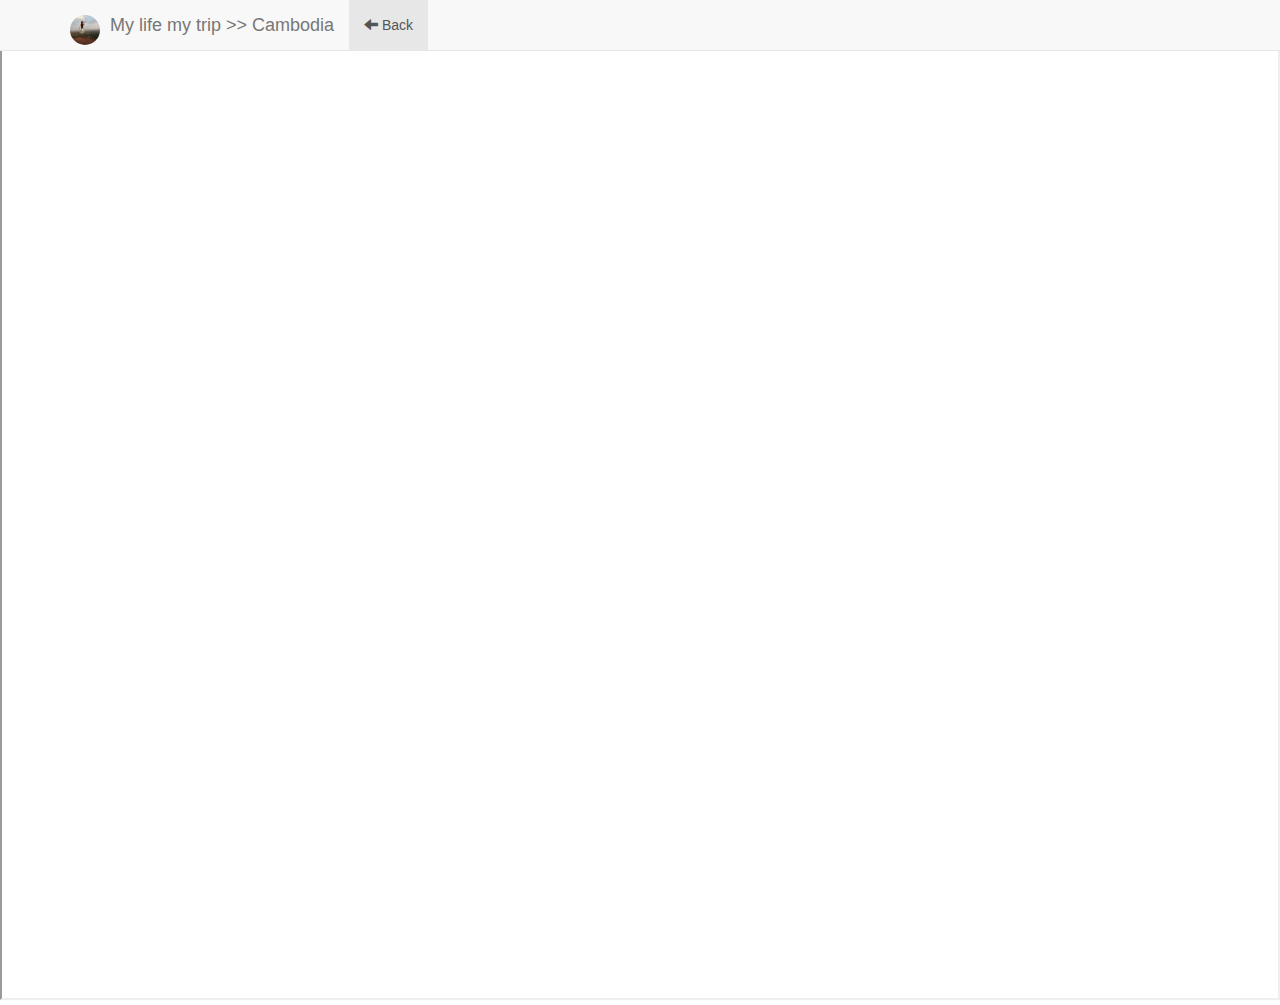
<file: link/cambodia.html>
<!DOCTYPE html>
<html>
  <head>
    <meta charset="utf-8">
    <meta http-equiv="X-UA-Compatible" content="IE=edge">
    <meta name="viewport" content="width=device-width, initial-scale=1">
    <title>Cambodia</title>
    <link href="../css/bootstrap.min.css" rel="stylesheet">
    <link href="../css/style.css" rel="stylesheet">
  </head>
  <body>
    <!--回到上一層-->
    <nav class="navbar-fixed-top my-nav navbar navbar-default">
      <div class="container">
        <!-- Brand and toggle get grouped for better mobile display--> 
        <div class="navbar-header">
          <div class="my-title">
            <a class="navbar-brand" href="#"><img class="profile" src="../img/my-avatar.png" alt="My Personal Site"><span class="my-ti"><font size="4">My life my trip >> Cambodia</font></span></a>
          </div>
        </div>

        <!-- Collect the nav links, forms, and other content for toggling--> 
        <ul class="nav navbar-nav">
          <li class="active"><a href="../index.html"><span class="glyphicon glyphicon-arrow-left"></span> Back</a></li>

        </ul>
      </div>
    </nav>

    <!--嵌入地圖-->
    <div class="hongkong-map">
      <iframe src="https://www.google.com/maps/d/embed?mid=1kJGRtlyZKVIAJKZWrtaTQQFDHso&hl=zh-TW" width="100%" height="1000"></iframe>
    </div>

  </body>
</html>
</file>
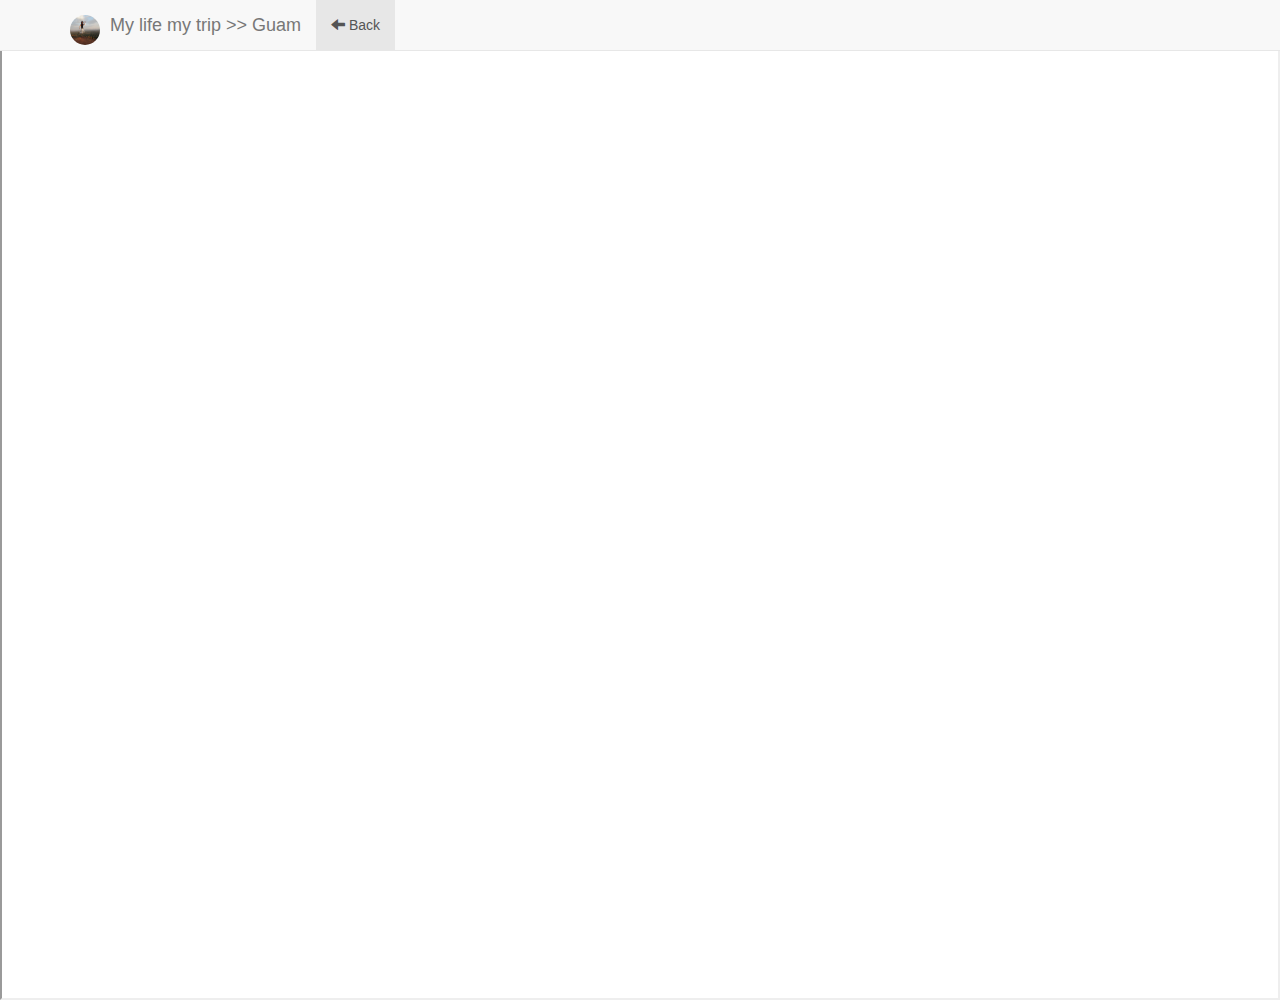
<file: link/guam.html>
<!DOCTYPE html>
<html>
  <head>
    <meta charset="utf-8">
    <meta http-equiv="X-UA-Compatible" content="IE=edge">
    <meta name="viewport" content="width=device-width, initial-scale=1">
    <title>Guam</title>
    <link href="../css/bootstrap.min.css" rel="stylesheet">
    <link href="../css/style.css" rel="stylesheet">
  </head>
  <body>
    <!--回到上一層-->
    <nav class="navbar-fixed-top my-nav navbar navbar-default">
      <div class="container">
        <!-- Brand and toggle get grouped for better mobile display--> 
        <div class="navbar-header">
          <div class="my-title">
            <a class="navbar-brand" href="#"><img class="profile" src="../img/my-avatar.png" alt="My Personal Site"><span class="my-ti"><font size="4">My life my trip >> Guam</font></span></a>
          </div>
        </div>

        <!-- Collect the nav links, forms, and other content for toggling--> 
        <ul class="nav navbar-nav">
          <li class="active"><a href="../index.html"><span class="glyphicon glyphicon-arrow-left"></span> Back</a></li>

        </ul>
      </div>
    </nav>
    
    <!--嵌入地圖-->
    <div class="hongkong-map" padding-top: 90px;>
      <iframe src="https://www.google.com/maps/d/embed?mid=1LNyci560xPJ05xiM-KR0P0uBl5M" width="100%" height="1000"></iframe>
    </div>

  </body>
</html>
</file>
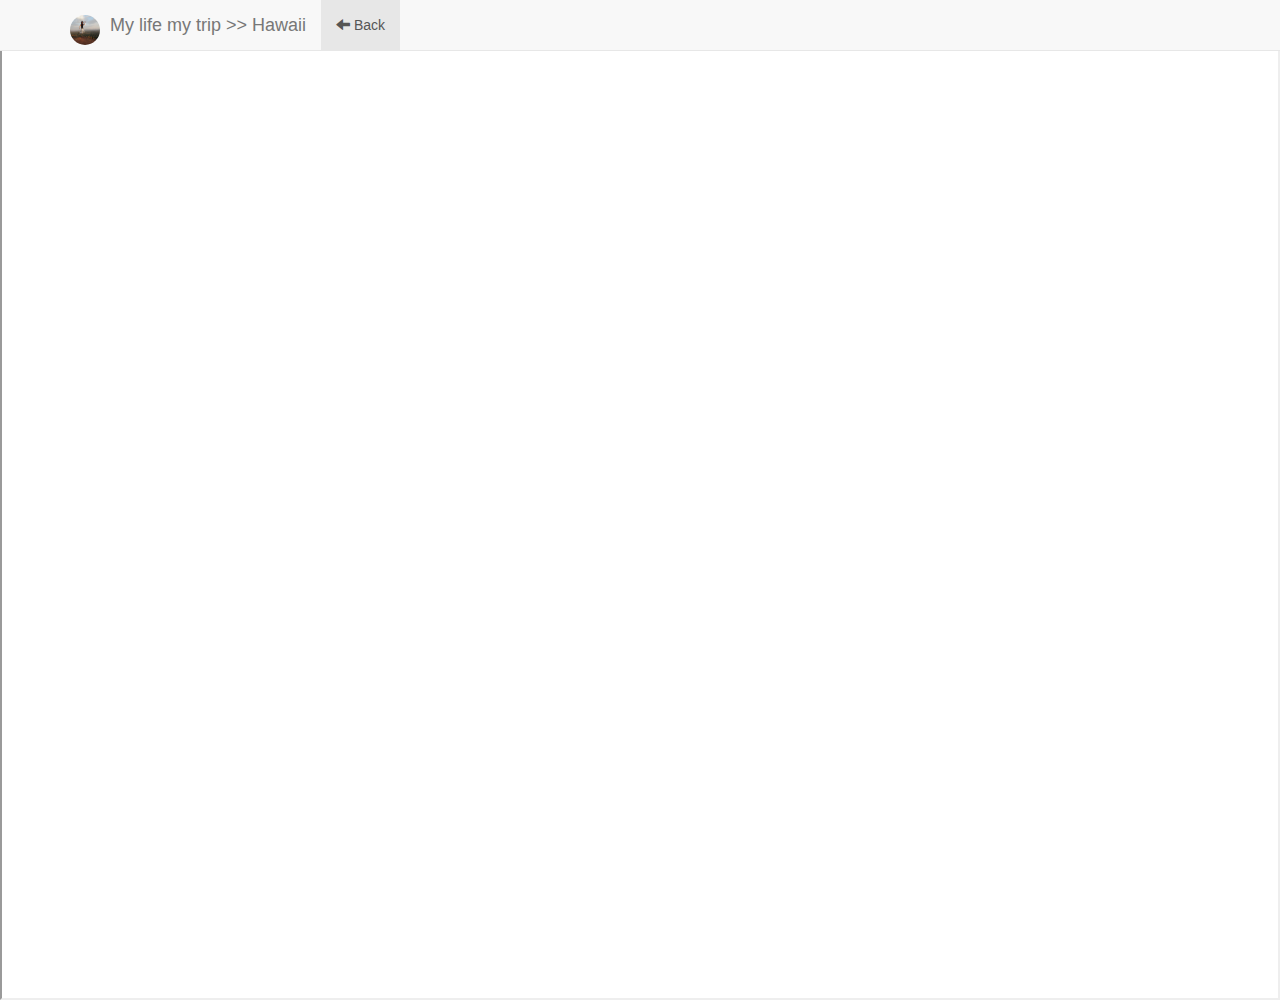
<file: link/hawaii.html>
<!DOCTYPE html>
<html>
  <head>
    <meta charset="utf-8">
    <meta http-equiv="X-UA-Compatible" content="IE=edge">
    <meta name="viewport" content="width=device-width, initial-scale=1">
    <title>Hawaii</title>
    <link href="../css/bootstrap.min.css" rel="stylesheet">
    <link href="../css/style.css" rel="stylesheet">
  </head>
  <body>
    <!--回到上一層-->
    <nav class="navbar-fixed-top my-nav navbar navbar-default">
      <div class="container">
        <!-- Brand and toggle get grouped for better mobile display--> 
        <div class="navbar-header">
          <div class="my-title">
            <a class="navbar-brand" href="#"><img class="profile" src="../img/my-avatar.png" alt="My Personal Site"><span class="my-ti"><font size="4">My life my trip >> Hawaii</font></span></a>
          </div>
        </div>

        <!-- Collect the nav links, forms, and other content for toggling--> 
        <ul class="nav navbar-nav">
          <li class="active"><a href="../index.html"><span class="glyphicon glyphicon-arrow-left"></span> Back</a></li>

        </ul>
      </div>
    </nav>
    
    <!--嵌入地圖-->
    <div class="hongkong-map">
      <iframe src="https://www.google.com/maps/d/embed?mid=1JUlifdouzCiVrqW4ffrN8CiN--w" width="100%" height="1000"></iframe>
    </div>

  </body>
</html>
</file>
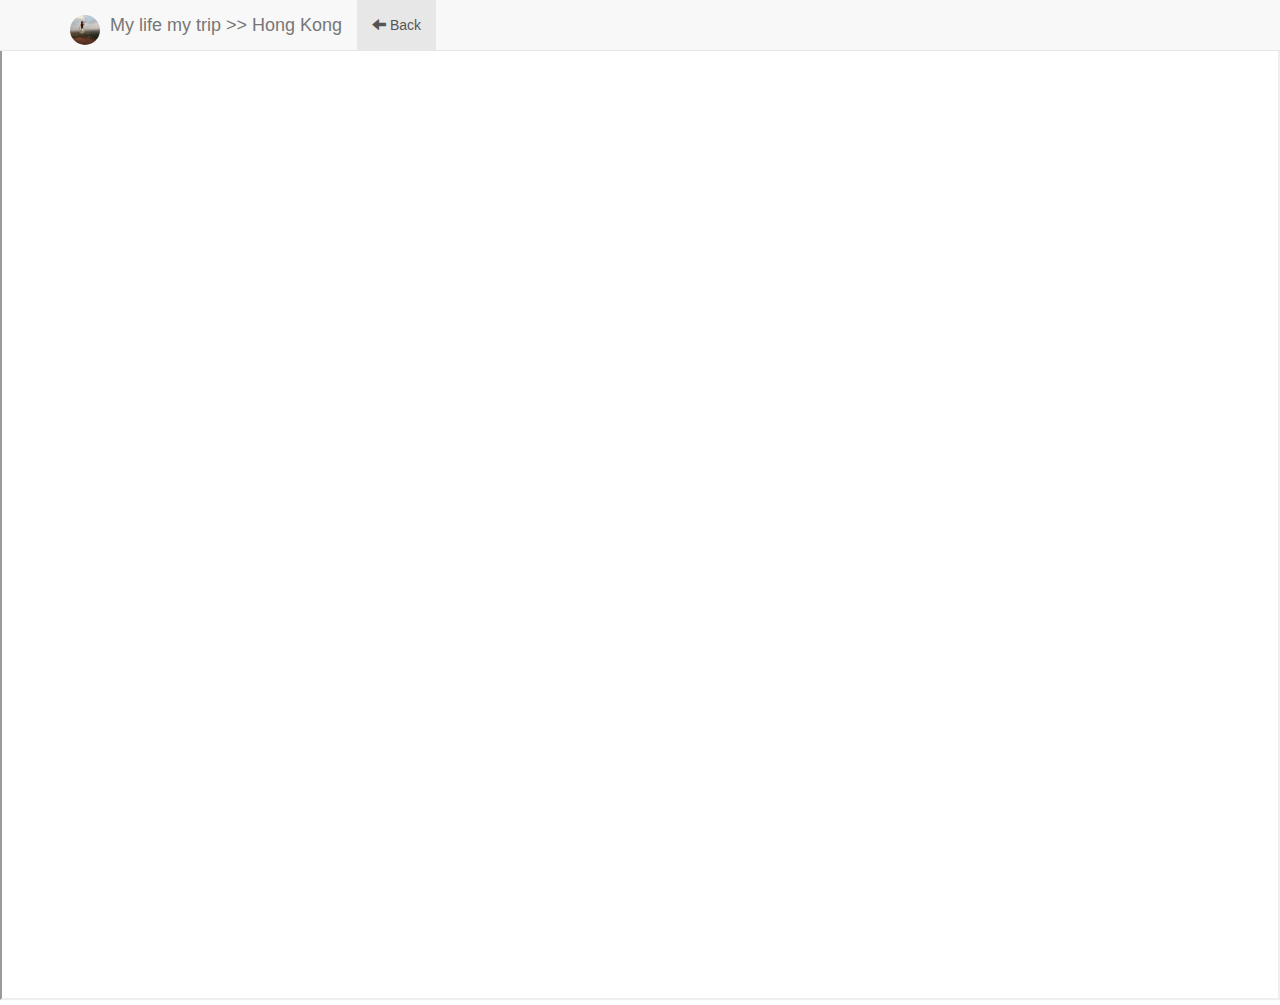
<file: link/hongkong.html>
<!DOCTYPE html>
<html>
  <head>
    <meta charset="utf-8">
    <meta http-equiv="X-UA-Compatible" content="IE=edge">
    <meta name="viewport" content="width=device-width, initial-scale=1">
    <title>Hong Kong</title>
    <link href="../css/bootstrap.min.css" rel="stylesheet">
    <link href="../css/style.css" rel="stylesheet">
  </head>
  <body>
    <!--回到上一層-->
    <nav class="navbar-fixed-top my-nav navbar navbar-default">
      <div class="container">
        <!-- Brand and toggle get grouped for better mobile display--> 
        <div class="navbar-header">
          <div class="my-title">
            <a class="navbar-brand" href="#"><img class="profile" src="../img/my-avatar.png" alt="My Personal Site"><span class="my-ti"><font size="4">My life my trip >> Hong Kong</font></span></a>
          </div>
        </div>

        <!-- Collect the nav links, forms, and other content for toggling--> 
        <ul class="nav navbar-nav">
          <li class="active"><a href="../index.html"><span class="glyphicon glyphicon-arrow-left"></span> Back</a></li>

        </ul>
      </div>
    </nav>
    
    <!--嵌入地圖-->
    <div class="hongkong-map">
      <iframe src="https://www.google.com/maps/d/embed?mid=1xqtaP04Qs4i3fUnnqCQ0qIhf_Ng" width="100%" height="1000"></iframe>
    </div>

  </body>
</html>
</file>
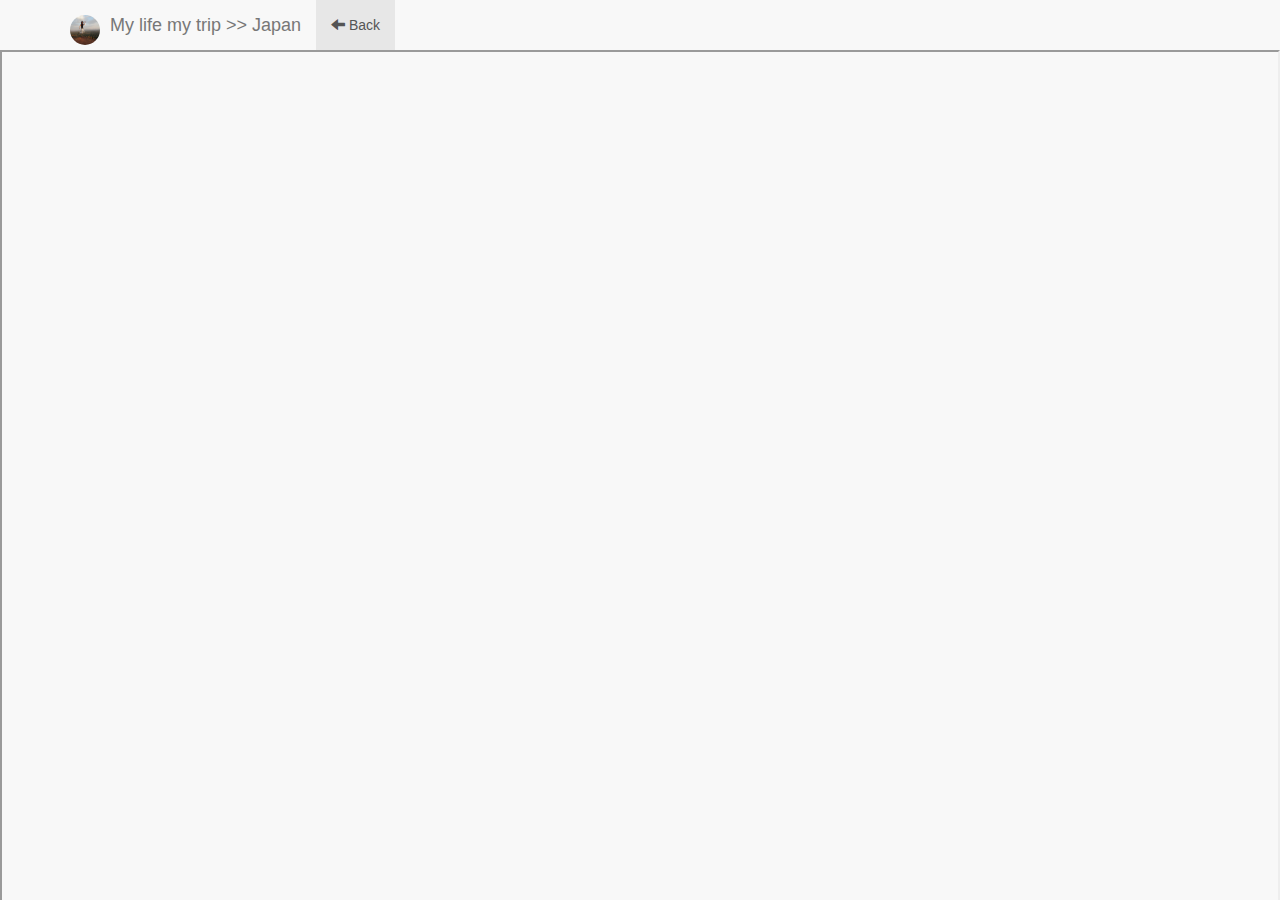
<file: link/japan.html>
<!DOCTYPE html>
<html>
  <head>
    <meta charset="utf-8">
    <meta http-equiv="X-UA-Compatible" content="IE=edge">
    <meta name="viewport" content="width=device-width, initial-scale=1">
    <title>Japan</title>
    <link href="../css/bootstrap.min.css" rel="stylesheet">
    <link href="../css/style.css" rel="stylesheet">
  </head>
  <body>
    <!--回到上一層-->
    <nav class="navbar-fixed-top my-nav navbar navbar-default">
      <div class="container">
        <!-- Brand and toggle get grouped for better mobile display--> 
        <div class="navbar-header">
          <div class="my-title">
            <a class="navbar-brand" href="#"><img class="profile" src="../img/my-avatar.png" alt="My Personal Site"><span class="my-ti"><font size="4">My life my trip >> Japan</font></span></a>
          </div>
        </div>

        <!-- Collect the nav links, forms, and other content for toggling--> 
        <ul class="nav navbar-nav">
          <li class="active"><a href="../index.html"><span class="glyphicon glyphicon-arrow-left"></span> Back</a></li>

        </ul>
      </div>
    
    <!--嵌入地圖-->
    <div class="hongkong-map">
      <iframe src="https://www.google.com/maps/d/embed?mid=14OHgX0SLqJRwJoibmpfjWadMeoM" width="100%" height="1000"></iframe>
    </div>

  </body>
</html>
</file>
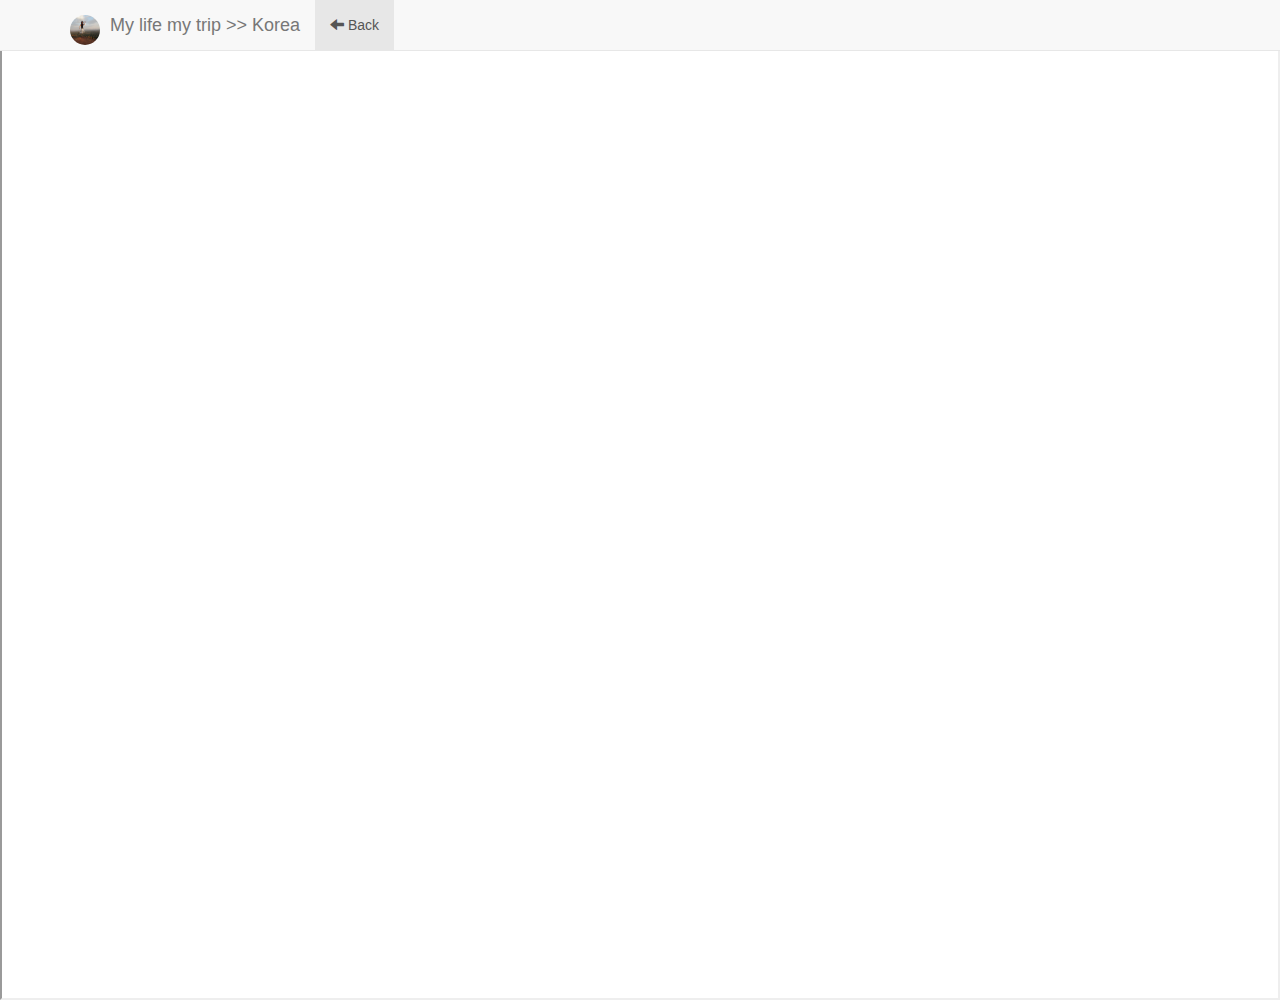
<file: link/korea.html>
<!DOCTYPE html>
<html>
  <head>
    <meta charset="utf-8">
    <meta http-equiv="X-UA-Compatible" content="IE=edge">
    <meta name="viewport" content="width=device-width, initial-scale=1">
    <title>Korea</title>
    <link href="../css/bootstrap.min.css" rel="stylesheet">
    <link href="../css/style.css" rel="stylesheet">
  </head>
  <body>
    <!--回到上一層-->
    <nav class="navbar-fixed-top my-nav navbar navbar-default">
      <div class="container">
        <!-- Brand and toggle get grouped for better mobile display--> 
        <div class="navbar-header">
          <div class="my-title">
            <a class="navbar-brand" href="#"><img class="profile" src="../img/my-avatar.png" alt="My Personal Site"><span class="my-ti"><font size="4">My life my trip >> Korea</font></span></a>
          </div>
        </div>

        <!-- Collect the nav links, forms, and other content for toggling--> 
        <ul class="nav navbar-nav">
          <li class="active"><a href="../index.html"><span class="glyphicon glyphicon-arrow-left"></span> Back</a></li>

        </ul>
      </div>
    </nav>
    
    <!--嵌入地圖-->
    <div class="hongkong-map">
      <iframe src="https://www.google.com/maps/d/embed?mid=1G9we6ejM6bnjDZQlPunSxW0HzJk" width="100%" height="1000"></iframe>
    </div>

  </body>
</html>
</file>
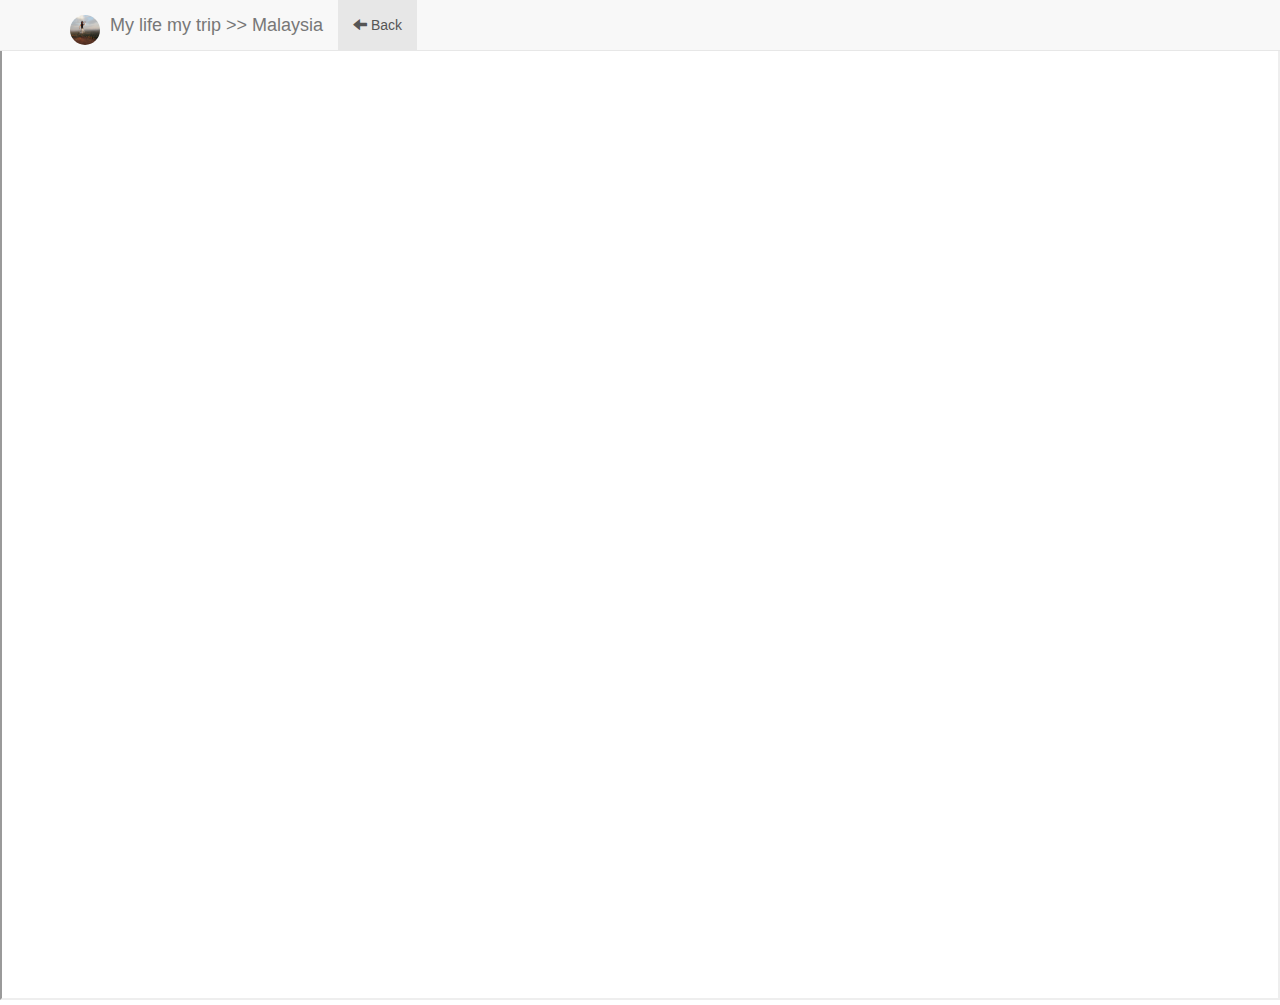
<file: link/malaysia.html>
<!DOCTYPE html>
<html>
  <head>
    <meta charset="utf-8">
    <meta http-equiv="X-UA-Compatible" content="IE=edge">
    <meta name="viewport" content="width=device-width, initial-scale=1">
    <title>Malaysia</title>
    <link href="../css/bootstrap.min.css" rel="stylesheet">
    <link href="../css/style.css" rel="stylesheet">
  </head>
  <body>
    <!--回到上一層-->
    <nav class="navbar-fixed-top my-nav navbar navbar-default">
      <div class="container">
        <!-- Brand and toggle get grouped for better mobile display--> 
        <div class="navbar-header">
          <div class="my-title">
            <a class="navbar-brand" href="#"><img class="profile" src="../img/my-avatar.png" alt="My Personal Site"><span class="my-ti"><font size="4">My life my trip >> Malaysia</font></span></a>
          </div>
        </div>

        <!-- Collect the nav links, forms, and other content for toggling--> 
        <ul class="nav navbar-nav">
          <li class="active"><a href="../index.html"><span class="glyphicon glyphicon-arrow-left"></span> Back</a></li>

        </ul>
      </div>
    </nav>
    
    <!--嵌入地圖-->
    <div class="hongkong-map" padding-top: 90px;>
      <iframe src="https://www.google.com/maps/d/embed?mid=1tfNv-cHt68vujf7jFMskCE8HYBo" width="100%" height="1000"></iframe>
    </div>

  </body>
</html>
</file>
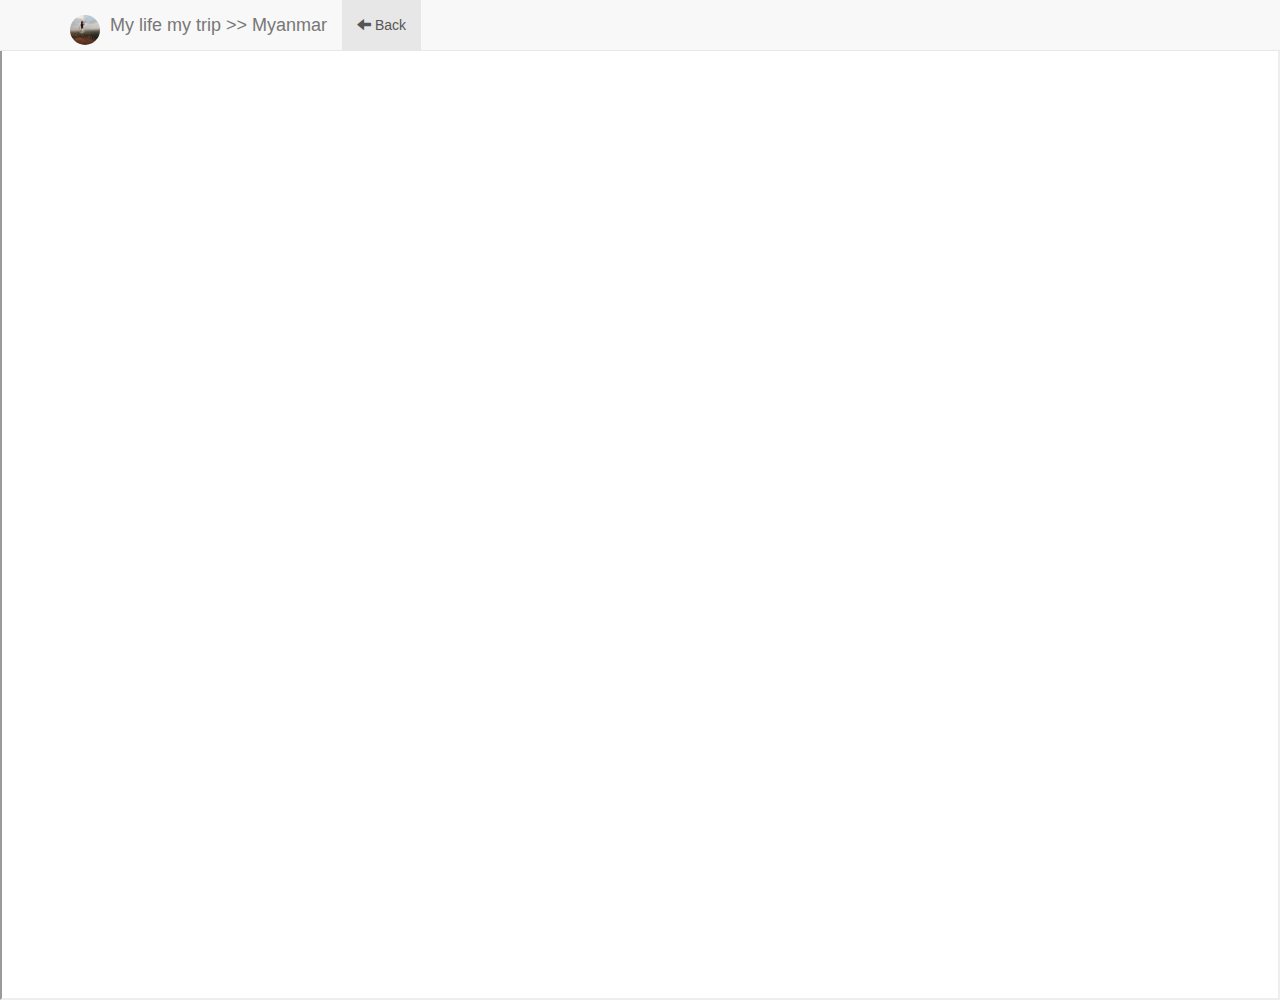
<file: link/myanmar.html>
<!DOCTYPE html>
<html>
  <head>
    <meta charset="utf-8">
    <meta http-equiv="X-UA-Compatible" content="IE=edge">
    <meta name="viewport" content="width=device-width, initial-scale=1">
    <title>Myanmar</title>
    <link href="../css/bootstrap.min.css" rel="stylesheet">
    <link href="../css/style.css" rel="stylesheet">
  </head>
  <body>
    <!--回到上一層-->
    <nav class="navbar-fixed-top my-nav navbar navbar-default">
      <div class="container">
        <!-- Brand and toggle get grouped for better mobile display--> 
        <div class="navbar-header">
          <div class="my-title">
            <a class="navbar-brand" href="#"><img class="profile" src="../img/my-avatar.png" alt="My Personal Site"><span class="my-ti"><font size="4">My life my trip >> Myanmar</font></span></a>
          </div>
        </div>

        <!-- Collect the nav links, forms, and other content for toggling--> 
        <ul class="nav navbar-nav">
          <li class="active"><a href="../index.html"><span class="glyphicon glyphicon-arrow-left"></span> Back</a></li>

        </ul>
      </div>
    </nav>
    
    <!--嵌入地圖-->
    <div class="hongkong-map" padding-top: 90px;>
      <iframe src="https://www.google.com/maps/d/embed?mid=1P9miq4E8NWaWVAQ2j3bjp_WE_OQ" width="100%" height="1000"></iframe>
    </div>

  </body>
</html>
</file>
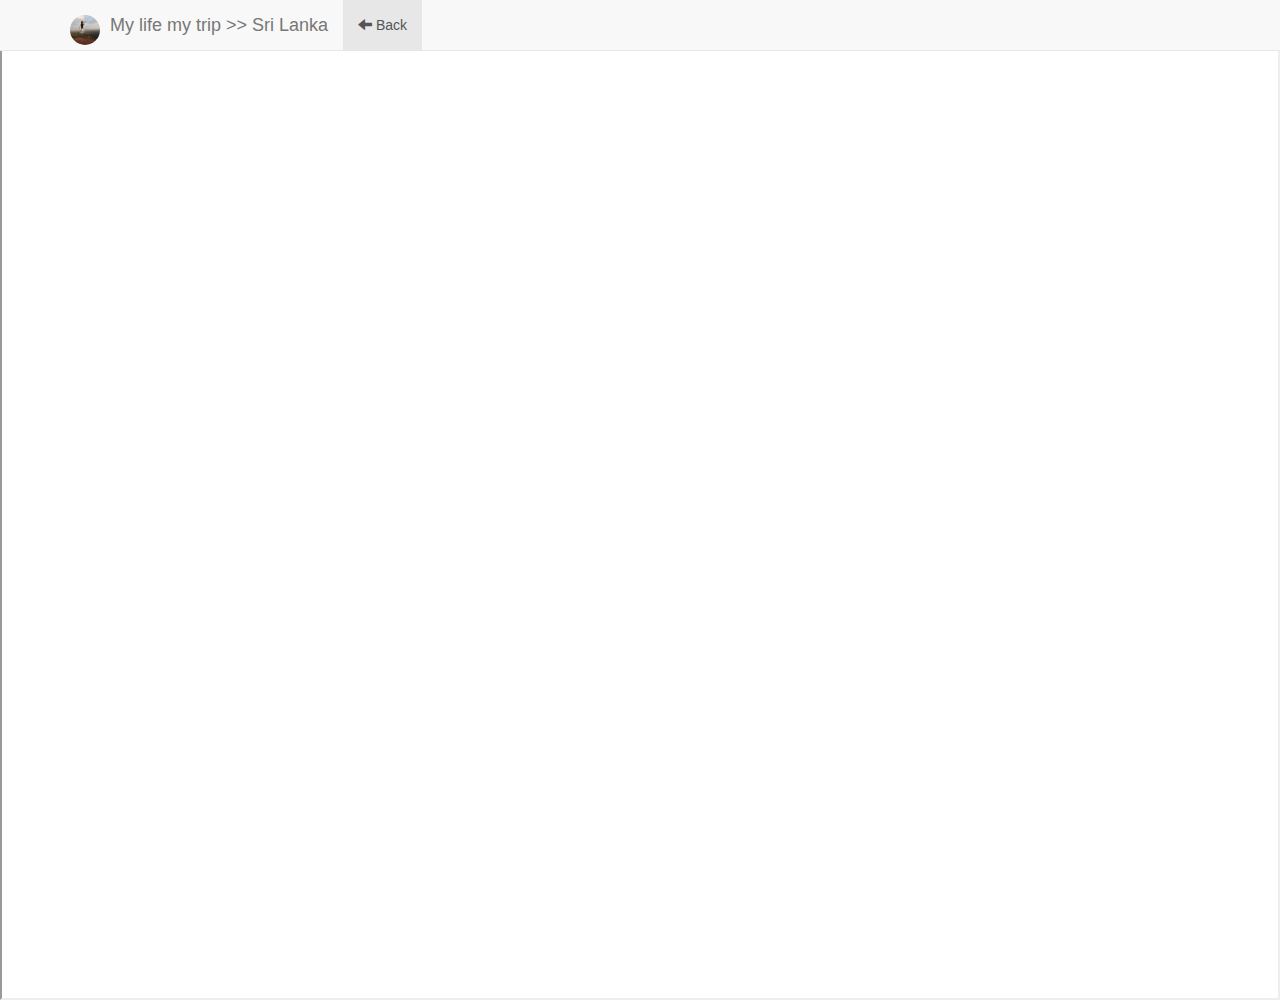
<file: link/srilanka.html>
<!DOCTYPE html>
<html>
  <head>
    <meta charset="utf-8">
    <meta http-equiv="X-UA-Compatible" content="IE=edge">
    <meta name="viewport" content="width=device-width, initial-scale=1">
    <title>Sri Lanka</title>
    <link href="../css/bootstrap.min.css" rel="stylesheet">
    <link href="../css/style.css" rel="stylesheet">
  </head>
  <body>
    <!--回到上一層-->
    <nav class="navbar-fixed-top my-nav navbar navbar-default">
      <div class="container">
        <!-- Brand and toggle get grouped for better mobile display--> 
        <div class="navbar-header">
          <div class="my-title">
            <a class="navbar-brand" href="#"><img class="profile" src="../img/my-avatar.png" alt="My Personal Site"><span class="my-ti"><font size="4">My life my trip >> Sri Lanka</font></span></a>
          </div>
        </div>

        <!-- Collect the nav links, forms, and other content for toggling--> 
        <ul class="nav navbar-nav">
          <li class="active"><a href="../index.html"><span class="glyphicon glyphicon-arrow-left"></span> Back</a></li>

        </ul>
      </div>
    </nav>
    
    <!--嵌入地圖-->
    <div class="hongkong-map" padding-top: 90px;>
      <iframe src="https://www.google.com/maps/d/embed?mid=1b_MyH8Atp3o2SBW_z7hsweHb980" width="100%" height="1000"></iframe>
    </div>

  </body>
</html>
</file>
<file: css/style.css>
/*
body{
  padding-top: 50px;
}
*/
#my-work-gallery{
  text-align: center;
}

.item-g{
  position: relative;
  max-width: 30%;

  display: inline-block;
  margin-bottom: 10px;
  padding: 10px;
  border: 1px solid lightgrey;
  border-radius: 3px;

}

.item-info{
  /*border: 1px solid red;  /*標示用，排完版拿掉*/
  background-color: rgba(255,255,255,.6);  /* 背景半透明 */

  position: absolute;
  top: 0;
  left: 0;

  width:100%;
  height:100%;

  text-align: center;
  padding: 25px 10px;

  opacity: 1;
}
/*
.item-info:hover{
  opacity: 0.5;
}
*/
/*
.item-g img{
  width: 100%;
}
*/
#my-map-stories{
  padding-top: 60px;
}

#about-me{
  padding-top: 60px;
}

#back-to-top{
  background-color: ;
}

.profile {
    float: left;
    width:30px;
    height:30px;
    border-radius: 50%;
    display: inline;
    vertical-align:middle
}

.profile-1 {
    padding-right: 10px; 
    padding-bottom: 10px; 
    float: left;
    width:100px;
    border-radius: 50%;
    display: inline;
    vertical-align:middle
}

.little-icon:hover{
  opacity: 0.5;
}


.my-ti{
  padding-left: 10px;
  display: inline-block;
}

h5{
  padding-top: 5px;
  padding-bottom: 5px;
}



.my-table ul{
  display: inline-block;  
}
.my-table li{
  display: block;
  margin: 10px;
}

.pro-me{
  padding: 10px 15px 10px 15px;
  background-color: silver;
  color: #fff;    
}

.ans-me{
  padding: 15px;
  background-color: white;
  display: none;
}


@media screen and (max-width: 1023px) {
    .item-g {
    max-width: 80%;
  }

}
</file>
